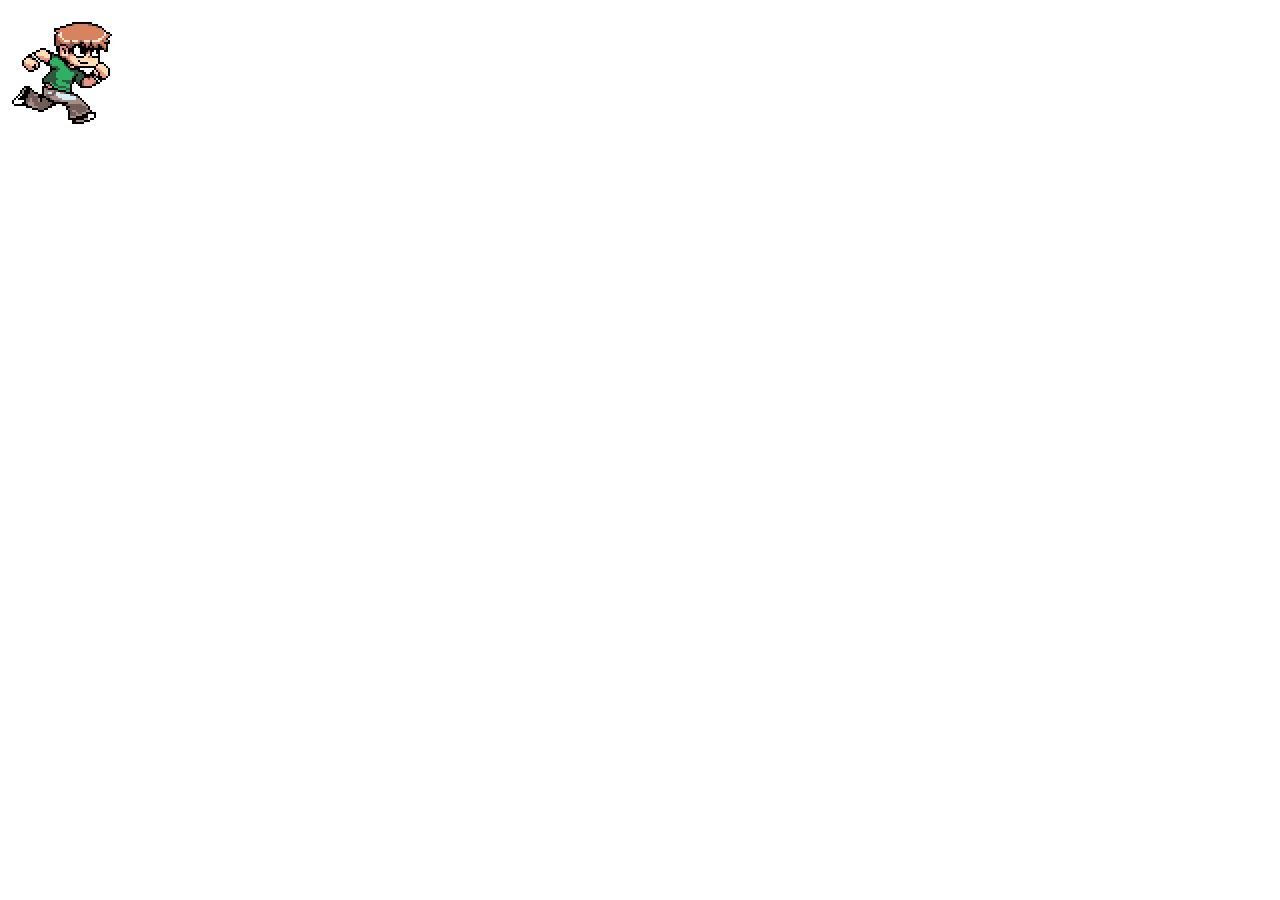
<file: animacion.html>
<!DOCTYPE html>

<html>

<head>
    <title>HTML canvas Animacion</title>
</head>
<body>
    
    <canvas id="canvas"></canvas>


    <script>
       
       var canwidth = 650 ;
       var canHeight = 300;


       var x = 0;
       var y = 0;
       
       

       
       var srcX;
       var srcY;
        //inicio de animación
       var sheetWidth = 864;
       var sheeHeight = 280;

       var cols = 8;
       var rows = 2;

        

       var width = sheetWidth / cols;
       var height = sheeHeight / rows;

       var currentFrame = 0;

       var character = new Image();
       character.src = 'img/character.png';

        var canvas = document.getElementById('canvas');
        canvas.width = canwidth;
        canvas.height = canHeight;
        var ctx = canvas.getContext('2d');        
    
 

       function updateFrame(){
        currentFrame= ++currentFrame % cols;
        srcX = currentFrame * width;       
        srcY = 0;   
        ctx.clearRect(x,y, width,height);
       
        }
       

       function drawImage(){
            updateFrame();
            ctx.drawImage(character, srcX, srcY, width, height, x, y, width, height);
       }


    setInterval(function(){
        drawImage();
    },100);


    



    </script>


 </body>





</html>
</file>
